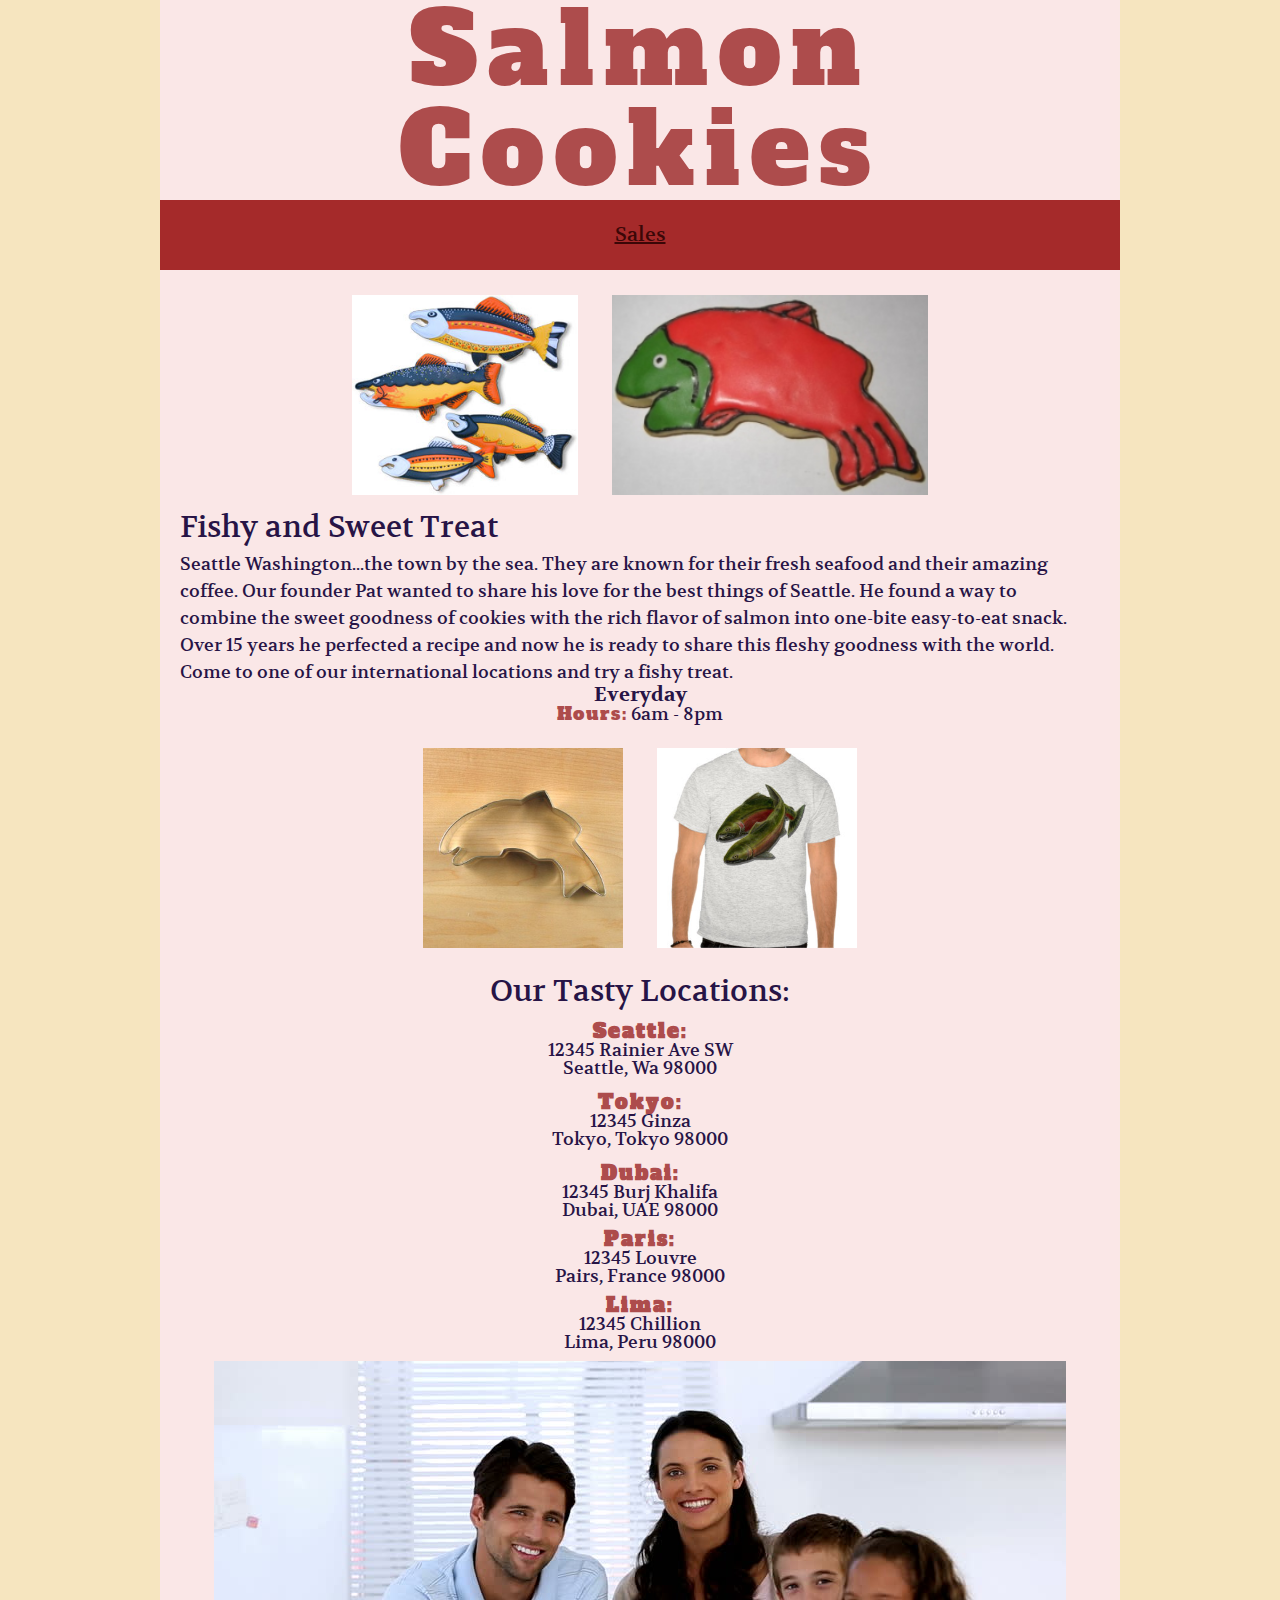
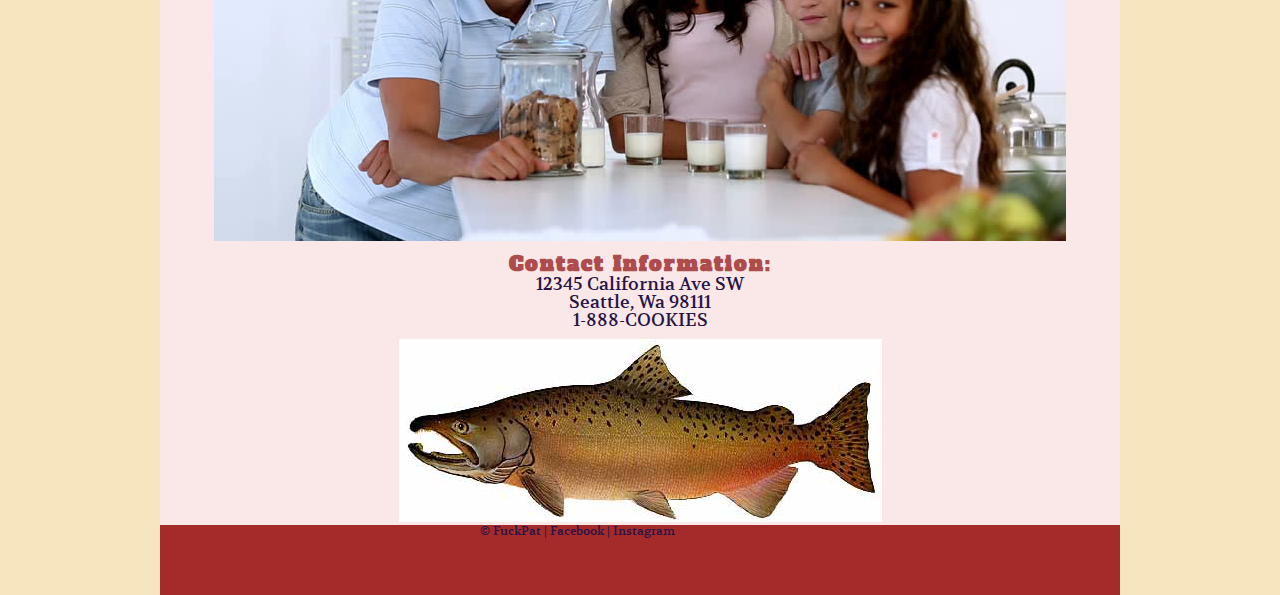
<file: index.html>
<!DOCTYPE html>
<html lang="en">
<head>
  <meta charset="UTF-8">
  <meta name="viewport" content="width=device-width, initial-scale=1.0">
  <title>Salmon Cookies</title>
  <link href="css/reset.css" type="text/css" rel="stylesheet" /> 
  <link href="https://fonts.googleapis.com/css2?family=Alfa+Slab+One&family=Montserrat:wght@600&family=Volkhov:ital,wght@1,700&display=swap" rel="stylesheet">
  <link href="css/style.css" type="text/css" rel="stylesheet" />
</head>
<body>
  <header>    
    <figure><img id="logo" src="images/salmon.png" alt="salmon" title="salmon" /></figure>
    <h1 class="highlight">Salmon Cookies</h1>
    <nav id="top-nav">
      <ul>
        <li>
          <a href="sales.html">Sales</a>
        </li>
      </ul>
    </nav>
  </header>
  <main>
    <section>
     <figure>
       <img class="main-img" src="images/fish.jpg" alt="fish" title="fish">
       <img class="main-img" src="images/frosted-cookie.jpg" alt="frosted-cookie" title="frosted=cookie"> 
     </figure> 
    </section>
     <article><h3>Fishy and Sweet Treat</h3>
      Seattle Washington...the town by the sea. They are known for their fresh seafood and their amazing coffee. Our founder Pat wanted to share his love for the best things of Seattle. He found a way to combine the sweet goodness of cookies with the rich flavor of salmon into one-bite easy-to-eat snack. Over 15 years he perfected a recipe and now he is ready to share this fleshy goodness with the world. Come to one of our international locations and try a fishy treat.
     </article>
    <aside><h4>Everyday</h4></aside>
    <aside><span class="highlight">Hours:</span> 6am - 8pm</aside>
    <section>
      <figure class="main-image">
        <img class="main-img" src="images/cutter.jpeg" alt="cutter" title="cutter">
        <img class="main-img" src="images/shirt.jpg" alt="shirt" title="shirt">
      </figure> 
    </section>
     <section id="location-section">
       <h3>Our Tasty Locations:</h3>
        <section class="inline">
          <h4 class="highlight">Seattle:</h4>
          <p>12345 Rainier Ave SW</p>
          <p>Seattle, Wa 98000</p>
        </section>
        <section class="inline">
          <h4 class="highlight">Tokyo:</h4>
          <p>12345 Ginza</p>
          <p>Tokyo, Tokyo 98000</p>
        </section>
        <section class="inline">
          <h4 class="highlight">Dubai:</h4>
          <p>12345 Burj Khalifa</p>
          <p>Dubai, UAE 98000</p>
        </section>
        <section>
          <h4 class="highlight">Paris:</h4>
          <p>12345 Louvre</p>
          <p>Pairs, France 98000</p>
        </section>
        <section>
          <h4 class="highlight">Lima:</h4>
          <p>12345 Chillion</p>
          <p>Lima, Peru 98000</p>
        </section>
     </section>
     <section>
       <img src="images/family.jpg" alt="family" title="family">
     </section>
     <section id="contact-info"><h4><span class="highlight">Contact Information:</span></h4>
       <address>
         <p>12345 California Ave SW</p>
         <p>Seattle, Wa 98111</p>
         <p>1-888-COOKIES</p>
        </address>
     </section>
  </main>
  <footer>
    <section>
      <img src="images/chinook.jpg" alt="chinook" title="chinook">
    </section>
    <nav id="legal">&copy; FuckPat | Facebook | Instagram</nav>
    <script src="js/app.js"></script>
  </footer>
</body>
</html>
</file>
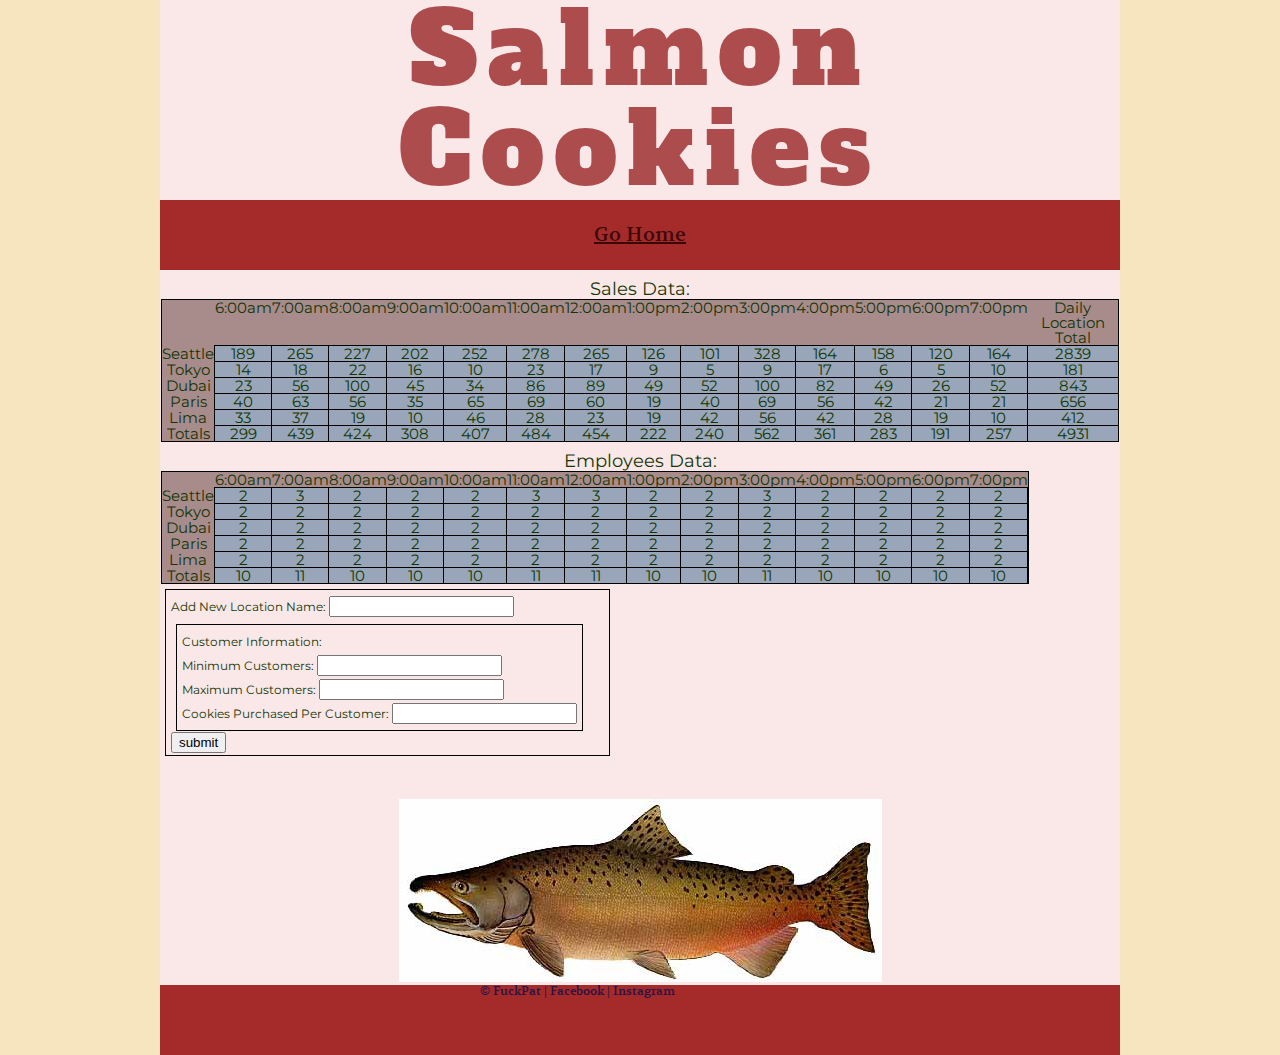
<file: sales.html>
<!DOCTYPE html>
<html lang="en">
<head>
  <meta charset="UTF-8">
  <meta name="viewport" content="width=device-width, initial-scale=1.0">
  <title>Salmon Cookies: Sales</title>
  <link href="css/reset.css" type="text/css" rel="stylesheet" />
  <link href="https://fonts.googleapis.com/css2?family=Alfa+Slab+One&family=Montserrat:wght@600&family=Volkhov:ital,wght@1,700&display=swap" rel="stylesheet">
  <link href="css/style.css" type="text/css" rel="stylesheet" />
</head>
<body>
  <header>    
    <figure><img id="logo" src="images/salmon.png" alt="salmon" title="salmon" /></figure>
    <h1 class="highlight">Salmon Cookies</h1>
    <nav id="top-nav">
      <ul>
        <li>
          <a href="index.html">Go Home</a>
        </li>
      </ul>
    </nav>
  </header>
  <main>
    <section class="data"><h2>Sales Data:</h2>
      <table id="sales">
        <thead id="cookie-table-head">
        </thead>
        <tbody id="cookie-table-body">
        </tbody>
        <tfoot id="cookie-table-foot">
        </tfoot>
      </table>
  </section>
  <section class="data"><h2>Employees Data:</h2>
    <table id="employees">
      <thead id="employee-table-head">
      </thead>
      <tbody id="employee-table-body">
      </tbody>
      <tfoot id="employee-table-foot">        
      </tfoot>
    </table>
    <form id="add-location">
      <fieldset id="outer-field"> Add New Location
        <label>Name:
          <input type="text" name="locationName" />
        </label>
        <fieldset id="inner-field">Customer Information:
          <div>
          <label>Minimum Customers:
            <input type="text" name="minimum" />
          </label>
          </div>
          <div>
          <label>Maximum Customers:
            <input type="text" name="maximum" />
          </label>
        </div>
        <div>
          <label>Cookies Purchased Per Customer:
            <input type="text" name="cookiesPerCustomer" />
          </label>
          </div>
        </fieldset>
        <input type="submit" name="generate" value="submit" />
      </fieldset>
    </form>
  </section>
  </main>
  <footer>
    <section>
      <img src="images/chinook.jpg" alt="chinook" title="chinook">
    </section>
    <nav id="legal">&copy; FuckPat | Facebook | Instagram</nav>
    <script src="js/app.js"></script>
  </footer>
  </body>
</html>
</file>
<file: css/style.css>
html{
  background-color: rgba(226, 168, 43, 0.301);
}
body{
  background-color: rgb(250, 231, 231);
  color: rgb(39, 20, 70);
  /* serif */
  font-family: 'Volkhov', serif;
  font-size: 18px;
  width: 960px;
  margin:auto;
}

h1{
  font-size: 100px;
  text-align: center;
  z-index: 2;
}

h3{
  font-size: 30px;
  margin-bottom: 10px;
}

h4{
  font-size: 20px;
  font-weight: bolder;
}

section{
  margin-top: 10px;
  z-index: 2;
  text-align: center;
}

nav{
  width: 640px;
  height: 70px;
  font-size: 20px;
  padding-left: 320px;
  background-color: brown;
}

ul {
  margin: 0px;
  padding: 0px;
  float:center; 
}

li{
  width: 320px;
  height: 45px;
  padding-top: 25px;
  float: left;
  text-align: center;
  color: rgb(167, 167, 167);
  
}

li:hover{
  background-color: rgb(223, 48, 193);
}

a:link {
  color: rgb(59, 7, 7);
}


a:visited {
  color: rgb(59, 7, 7);
}

fieldset{
  border: 1px solid black;
}

header{
  text-align: center;
}

aside{
  text-align: center;
}

article{
  width: 900px;
  line-height: 1.5em;
  margin-left: 20px;
  margin-right: 20px;
}

table{
  margin: 1px;
  font-size: 15px;
  border: 1px solid black;
  background-color: rgb(168, 139, 139);
}

th{
  margin: 1px;
}

td {
  margin: 1px;
  font-size: 15px;
  border: 1px solid black;
  background-color: rgb(153, 166, 185);
}

form{
  font-size: 12px;
  width: 450px;
  height: 200px;
  text-align: left;
  line-height: 2em;
}

fieldset{
  height: 160px;
  margin-top: 5px;
  padding-top: 5px;
  margin-left: 5px;
  padding-left: 5px;
}

#inner-field{
  width: 400px;
  height: 100px;
}

#logo{
  position: absolute;
  top: 0px;
  left: 33%;
  height: 200px;
  z-index: -1;
}

#legal{
  font-size: 12px;
}

#cookie-table-head{
  width: 100px;
}

.highlight{
  /* Google Font */
  font-family: 'Alfa Slab One', cursive;
  color: rgb(173, 76, 76);
  letter-spacing: .1em;
}

.data{
  /* sans-serif */
  font-family: 'Montserrat', sans-serif;
  color: rgb(19, 54, 6);
}

.main-img{
  height: 200px;
  margin: 15px;
}

.inline{
  margin-top: 15px;
}

.family{
  margin-left: 54px;
  margin-right: 54px;
}
</file>
